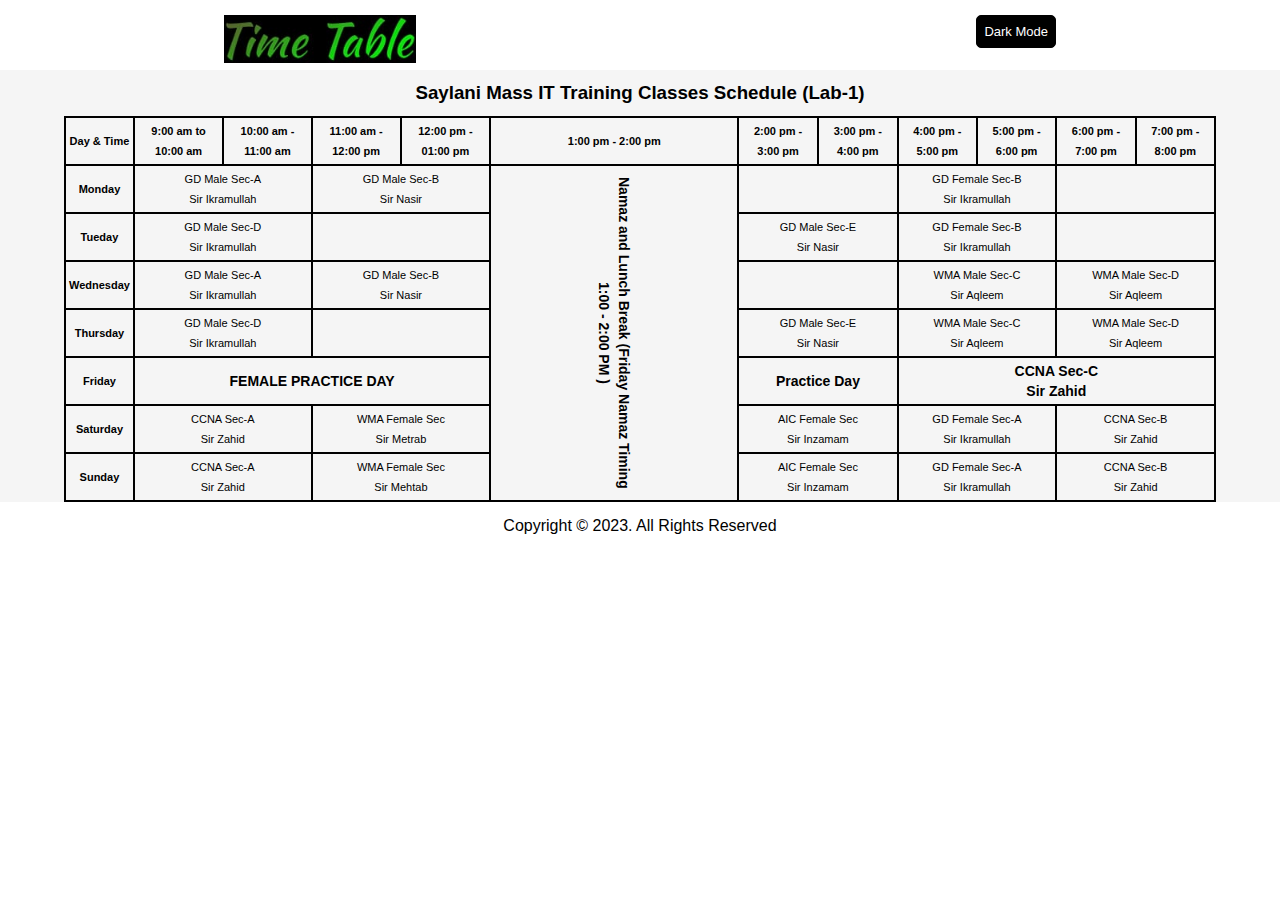
<file: index.html>
<!DOCTYPE html>
<html lang="en">
<head>
    <meta charset="UTF-8">
    <meta name="viewport" content="width=device-width, initial-scale=1.0">

    <!-- Custom CSS -->
    <link rel="stylesheet" href="styles/style.css">
    <title>Time Table</title>
</head>
<body>
    <header>
        <div class="logo">
            <a href="#"><img src="asset/logo.jpeg" alt=""></a>
        </div>
        <div class="btn">
            <a href="dark.html">Dark Mode</a>
        </div>
    </header>

    <div class="container">
        <h3>Saylani Mass IT Training Classes Schedule (Lab-1)</h3>
        <table>
            <thead>
                <tr>
                    <th>Day &amp; Time</th>
                    <th>9:00 am to 10:00 am</th>
                    <th>10:00 am - 11:00 am</th>
                    <th>11:00 am - 12:00 pm</th>
                    <th>12:00 pm - 01:00 pm</th>
                    <th>1:00 pm - 2:00 pm</th>
                    <th>2:00 pm - 3:00 pm</th>
                    <th>3:00 pm - 4:00 pm</th>
                    <th>4:00 pm - 5:00 pm</th>
                    <th>5:00 pm - 6:00 pm</th>
                    <th>6:00 pm - 7:00 pm</th>
                    <th>7:00 pm - 8:00 pm</th>
                </tr>
            </thead>

            <tbody>
                <tbody>
                    <tr>
                        <th>Monday</th>
                        <td colspan="2">GD Male Sec-A <br>
                        Sir Ikramullah</td>
                        <td colspan="2">GD Male Sec-B <br>
                        Sir Nasir</td>
                        <td rowspan="7" class="vertical bold">Namaz and Lunch Break (Friday Namaz Timing 1:00 - 2:00 PM )</td>
                        <td colspan="2"></td>
                        <td colspan="2">GD Female Sec-B <br>
                        Sir Ikramullah</td>
                        <td colspan="2"></td>
                    </tr>
                    <tr>
                        <th>Tueday</th>
                        <td colspan="2">GD Male Sec-D <br>
                            Sir Ikramullah</td>
                            <td colspan="2"></td>
                            <td colspan="2">GD Male Sec-E <br>
                            Sir Nasir</td>
                            <td colspan="2">GD Female Sec-B <br>
                            Sir Ikramullah</td>
                            <td colspan="2"></td>
                    </tr>
                    <tr>
                        <th>Wednesday</th>
                        <td colspan="2">GD Male Sec-A <br>
                            Sir Ikramullah</td>
                            <td colspan="2">GD Male Sec-B <br>
                                Sir Nasir</td>
                            <td colspan="2"></td>
                            <td colspan="2">WMA Male Sec-C <br>
                                Sir Aqleem</td>
                            <td colspan="2">WMA Male Sec-D <br>
                            Sir Aqleem</td>
                    </tr>
                    <tr>
                        <th>Thursday</th>
                        <td colspan="2">GD Male Sec-D <br>
                            Sir Ikramullah</td>
                            <td colspan="2"></td>
                            <td colspan="2">GD Male Sec-E <br>
                            Sir Nasir</td>
                            <td colspan="2">WMA Male Sec-C <br>
                                Sir Aqleem</td>
                            <td colspan="2">WMA Male Sec-D <br>
                                Sir Aqleem</td>
                    </tr>
                    <tr>
                        <th>Friday</th>
                        <td colspan="4" class="bold">FEMALE PRACTICE DAY</td>
                        <td colspan="2" class="bold">Practice Day</td>
                        <td colspan="4" class="bold">CCNA Sec-C <br>
                        Sir Zahid</td>
                    </tr>
                    <tr>
                        <th>Saturday</th>
                        <td colspan="2">CCNA Sec-A <br>
                        Sir Zahid</td>
                        <td colspan="2">WMA Female Sec <br>
                        Sir Metrab</td>
                        <td colspan="2">AIC Female Sec <br>
                        Sir Inzamam</td>
                        <td colspan="2">GD Female Sec-A <br>
                        Sir Ikramullah</td>
                        <td colspan="2">CCNA Sec-B <br>
                        Sir Zahid</td>
                    </tr>
                    <tr>
                        <th>Sunday</th>
                        <td colspan="2">CCNA Sec-A <br>
                            Sir Zahid</td>
                            <td colspan="2">WMA Female Sec <br>
                            Sir Mehtab</td>
                            <td colspan="2">AIC Female Sec <br>
                            Sir Inzamam</td>
                            <td colspan="2">GD Female Sec-A <br>
                            Sir Ikramullah</td>
                            <td colspan="2">CCNA Sec-B <br>
                            Sir Zahid</td>
                    </tr>
                </tbody>
            </tbody>
        </table>
        <footer>
            <p>Copyright &copy; 2023. All Rights Reserved</p>
        </footer>
    </div>
</body>
</html>
</file>
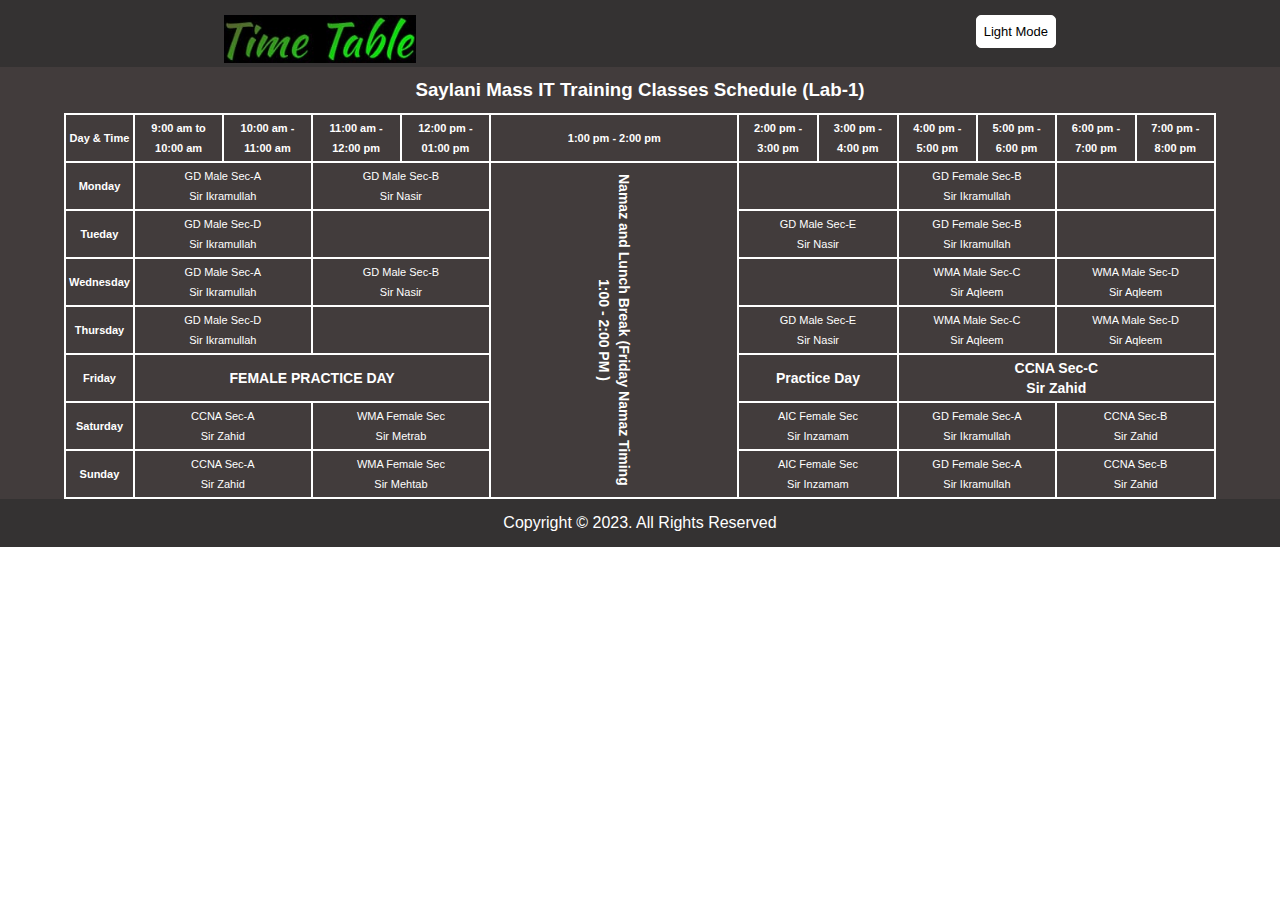
<file: dark.html>
<!DOCTYPE html>
<html lang="en">
<head>
    <meta charset="UTF-8">
    <meta name="viewport" content="width=device-width, initial-scale=1.0">

    <!-- Custom CSS -->
    <link rel="stylesheet" href="styles/darkstyle.css">
    <title>Time Table</title>
</head>
<body>
    <header>
        <div class="logo">
            <a href="#"><img src="asset/logo.jpeg" alt=""></a>
        </div>
        <div class="btn">
            <a href="index.html">Light Mode</a>
        </div>
    </header>

    <div class="container">
        <h3>Saylani Mass IT Training Classes Schedule (Lab-1)</h3>
        <table>
            <thead>
                <tr>
                    <th>Day &amp; Time</th>
                    <th>9:00 am to 10:00 am</th>
                    <th>10:00 am - 11:00 am</th>
                    <th>11:00 am - 12:00 pm</th>
                    <th>12:00 pm - 01:00 pm</th>
                    <th>1:00 pm - 2:00 pm</th>
                    <th>2:00 pm - 3:00 pm</th>
                    <th>3:00 pm - 4:00 pm</th>
                    <th>4:00 pm - 5:00 pm</th>
                    <th>5:00 pm - 6:00 pm</th>
                    <th>6:00 pm - 7:00 pm</th>
                    <th>7:00 pm - 8:00 pm</th>
                </tr>
            </thead>

            <tbody>
                <tbody>
                    <tr>
                        <th>Monday</th>
                        <td colspan="2">GD Male Sec-A <br>
                        Sir Ikramullah</td>
                        <td colspan="2">GD Male Sec-B <br>
                        Sir Nasir</td>
                        <td rowspan="7" class="vertical bold">Namaz and Lunch Break (Friday Namaz Timing 1:00 - 2:00 PM )</td>
                        <td colspan="2"></td>
                        <td colspan="2">GD Female Sec-B <br>
                        Sir Ikramullah</td>
                        <td colspan="2"></td>
                    </tr>
                    <tr>
                        <th>Tueday</th>
                        <td colspan="2">GD Male Sec-D <br>
                            Sir Ikramullah</td>
                            <td colspan="2"></td>
                            <td colspan="2">GD Male Sec-E <br>
                            Sir Nasir</td>
                            <td colspan="2">GD Female Sec-B <br>
                            Sir Ikramullah</td>
                            <td colspan="2"></td>
                    </tr>
                    <tr>
                        <th>Wednesday</th>
                        <td colspan="2">GD Male Sec-A <br>
                            Sir Ikramullah</td>
                            <td colspan="2">GD Male Sec-B <br>
                                Sir Nasir</td>
                            <td colspan="2"></td>
                            <td colspan="2">WMA Male Sec-C <br>
                                Sir Aqleem</td>
                            <td colspan="2">WMA Male Sec-D <br>
                            Sir Aqleem</td>
                    </tr>
                    <tr>
                        <th>Thursday</th>
                        <td colspan="2">GD Male Sec-D <br>
                            Sir Ikramullah</td>
                            <td colspan="2"></td>
                            <td colspan="2">GD Male Sec-E <br>
                            Sir Nasir</td>
                            <td colspan="2">WMA Male Sec-C <br>
                                Sir Aqleem</td>
                            <td colspan="2">WMA Male Sec-D <br>
                                Sir Aqleem</td>
                    </tr>
                    <tr>
                        <th>Friday</th>
                        <td colspan="4" class="bold">FEMALE PRACTICE DAY</td>
                        <td colspan="2" class="bold">Practice Day</td>
                        <td colspan="4" class="bold">CCNA Sec-C <br>
                        Sir Zahid</td>
                    </tr>
                    <tr>
                        <th>Saturday</th>
                        <td colspan="2">CCNA Sec-A <br>
                        Sir Zahid</td>
                        <td colspan="2">WMA Female Sec <br>
                        Sir Metrab</td>
                        <td colspan="2">AIC Female Sec <br>
                        Sir Inzamam</td>
                        <td colspan="2">GD Female Sec-A <br>
                        Sir Ikramullah</td>
                        <td colspan="2">CCNA Sec-B <br>
                        Sir Zahid</td>
                    </tr>
                    <tr>
                        <th>Sunday</th>
                        <td colspan="2">CCNA Sec-A <br>
                            Sir Zahid</td>
                            <td colspan="2">WMA Female Sec <br>
                            Sir Mehtab</td>
                            <td colspan="2">AIC Female Sec <br>
                            Sir Inzamam</td>
                            <td colspan="2">GD Female Sec-A <br>
                            Sir Ikramullah</td>
                            <td colspan="2">CCNA Sec-B <br>
                            Sir Zahid</td>
                    </tr>
                </tbody>
            </tbody>
        </table>
        <footer>
            <p>Copyright &copy; 2023. All Rights Reserved</p>
        </footer>
    </div>
</body>
</html>
</file>
<file: styles/style.css>
* {
    padding: 0%;
    margin: 0%;
    box-sizing: border-box;
}

header {
    display: flex;
    justify-content: space-around;
    padding-top: 15px;
    background-color: white;
    margin-bottom: 3px;
}

.btn {
    text-align: end;
}

.btn a, .logo a {
    text-decoration: none;
    font-family: Verdana, Geneva, Tahoma, sans-serif;
}

.logo, .btn {
    width: 15%;
    align-items: center;
}

.logo a img {
    width: 100%;
}

.btn a {
    display: inline-block;
    font-size: 13px;
    background-color: #000000;
    color: #ffffff;
    border: 1px solid #000000;
    padding: 8px 7px;
    border-radius: 5px;
}

.container{
    background-color: whitesmoke;
}

.container h3 {
    text-align: center;
    font-family: Arial, Helvetica, sans-serif;
    padding-top: 12px;
    margin-bottom: 12px;
}

table, th, td {
    border: 2px solid;
}

table {
    border-collapse: collapse;
    text-align: center;
    font-family: sans-serif;
    font-size: 11px;
    max-width: 90%;
    margin: auto;
}

table th, td {
    height: 20px;
    line-height: 20px;
    padding: 3px 3px;
}

.vertical {
   writing-mode:vertical-rl;
   text-orientation:sideways-right;
}

.bold {
    font-weight: bold;
    font-size: 14px;
}

footer{
    background-color: white;
    padding: 15px 0;
}
footer p {
    text-align: center;
    vertical-align: middle;
    font-family: Arial, Helvetica, sans-serif;
}
</file>
<file: styles/darkstyle.css>
* {
    padding: 0%;
    margin: 0%;
    box-sizing: border-box;
}

header {
    width: 100%;
    display: flex;
    justify-content: space-around;
    padding-top: 15px;
    background-color: rgb(52, 50, 50);
}

.btn {
    text-align: end;
}

.btn a, .logo a {
    text-decoration: none;
    font-family: Verdana, Geneva, Tahoma, sans-serif;
}

.logo, .btn {
    width: 15%;
}

.logo a img {
  width: 100%;
}

.btn a {
    display: inline-block;
    font-size: 13px;
    background-color: #ffffff;
    color: #000000;
    border: 1px solid #ffffff;
    padding: 8px 7px;
    border-radius: 5px;
}

.container{
    background-color: rgb(66, 60, 60);
    width: 100%;

}

.container h3 {
    text-align: center;
    font-family: Arial, Helvetica, sans-serif;
    padding-top: 12px;
    margin-bottom: 12px;
    color: #ffffff;
}

table, th, td {
    border: 2px solid;
}

table {
    border-collapse: collapse;
    text-align: center;
    font-family: sans-serif;
    font-size: 11px;
    max-width: 90%;
    margin: auto;
    color: #ffffff;
}

table th, td {
    height: 20px;
    line-height: 20px;
    padding: 3px 3px;
}

.vertical {
   writing-mode:vertical-rl;
   text-orientation:sideways-right;
}

.bold {
    font-weight: bold;
    font-size: 14px;
}

footer{
    width: 100%;
    background-color: rgb(52, 50, 50);
    padding: 15px 0;
}
footer p {
    text-align: center;
    vertical-align: middle;
    font-family: Arial, Helvetica, sans-serif;
    color: #ffffff;
}
</file>
